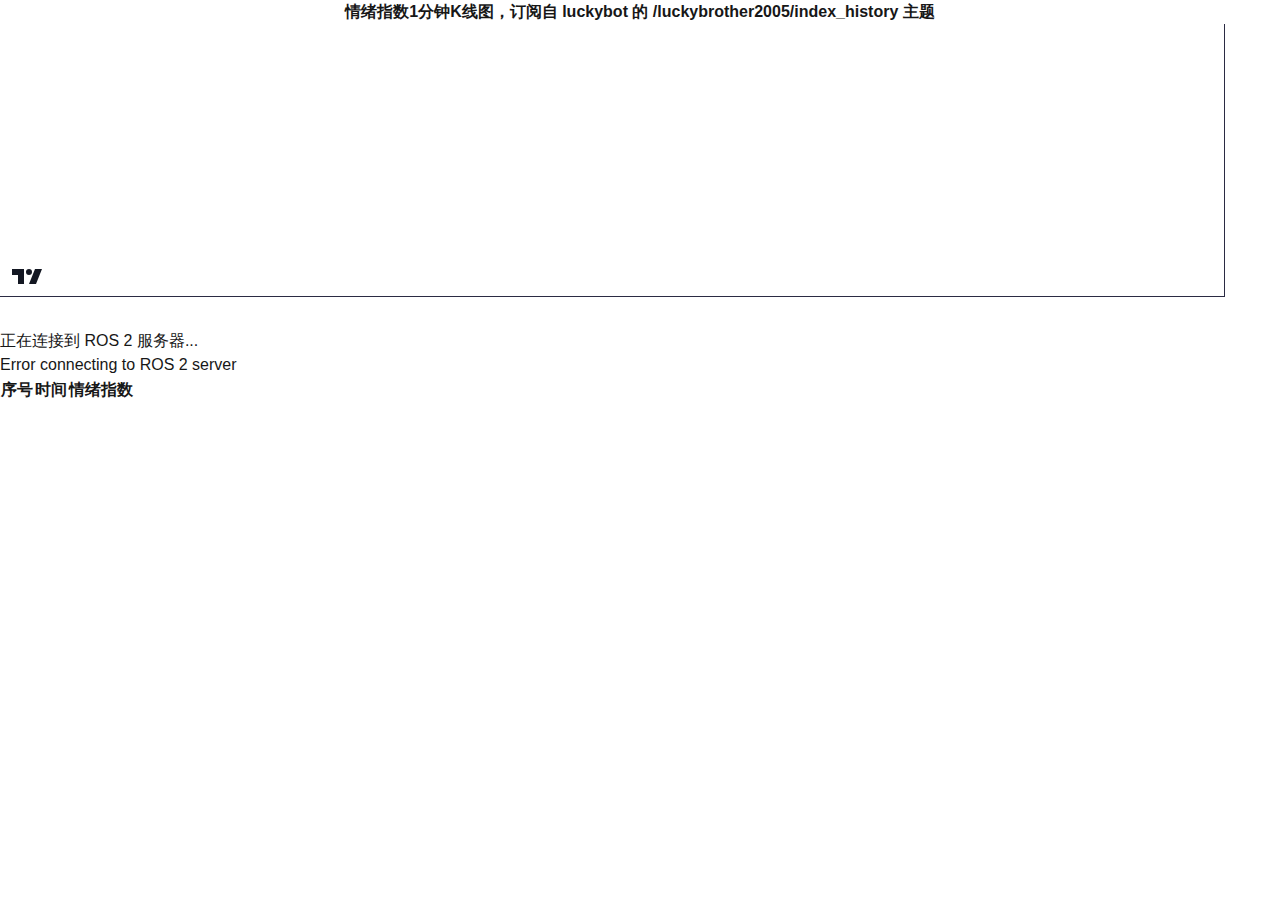
<file: index.html>
<!DOCTYPE html><html lang="en"><head><meta charSet="utf-8"/><meta name="viewport" content="width=device-width, initial-scale=1"/><link rel="preload" href="/_next/static/media/569ce4b8f30dc480-s.p.woff2" as="font" crossorigin="" type="font/woff2"/><link rel="preload" href="/_next/static/media/93f479601ee12b01-s.p.woff2" as="font" crossorigin="" type="font/woff2"/><link rel="stylesheet" href="/_next/static/css/8b5ac478a88b6e07.css" data-precedence="next"/><link rel="preload" as="script" fetchPriority="low" href="/_next/static/chunks/webpack-8c2b7ab1db8b4add.js"/><script src="/_next/static/chunks/4bd1b696-1aaacd546f10f1e9.js" async=""></script><script src="/_next/static/chunks/517-91a2ab31085e7796.js" async=""></script><script src="/_next/static/chunks/main-app-10fd3ddbe2f3d936.js" async=""></script><script src="/_next/static/chunks/63-cef95ee11f69faa7.js" async=""></script><script src="/_next/static/chunks/app/page-8483692e63058314.js" async=""></script><meta name="next-size-adjust" content=""/><title>Create Next App</title><meta name="description" content="Generated by create next app"/><link rel="icon" href="/favicon.ico" type="image/x-icon" sizes="16x16"/><script src="/_next/static/chunks/polyfills-42372ed130431b0a.js" noModule=""></script></head><body class="__variable_4d318d __variable_ea5f4b antialiased"><div><div><h1 style="text-align:center;font-weight:bold">情绪指数1分钟K线图，订阅自 luckybot 的 /luckybrother2005/index_history 主题</h1><div style="width:100%;height:305px"></div><p>正在连接到 ROS 2 服务器...</p><table><thead><tr><th>序号</th><th>时间</th><th>情绪指数</th></tr></thead><tbody></tbody></table></div></div><script src="/_next/static/chunks/webpack-8c2b7ab1db8b4add.js" async=""></script><script>(self.__next_f=self.__next_f||[]).push([0])</script><script>self.__next_f.push([1,"1:\"$Sreact.fragment\"\n2:I[5244,[],\"\"]\n3:I[3866,[],\"\"]\n4:I[7033,[],\"ClientPageRoot\"]\n5:I[3363,[\"63\",\"static/chunks/63-cef95ee11f69faa7.js\",\"974\",\"static/chunks/app/page-8483692e63058314.js\"],\"default\"]\n8:I[6213,[],\"OutletBoundary\"]\na:I[6213,[],\"MetadataBoundary\"]\nc:I[6213,[],\"ViewportBoundary\"]\ne:I[4835,[],\"\"]\n:HL[\"/_next/static/media/569ce4b8f30dc480-s.p.woff2\",\"font\",{\"crossOrigin\":\"\",\"type\":\"font/woff2\"}]\n:HL[\"/_next/static/media/93f479601ee12b01-s.p.woff2\",\"font\",{\"crossOrigin\":\"\",\"type\":\"font/woff2\"}]\n:HL[\"/_next/static/css/8b5ac478a88b6e07.css\",\"style\"]\n"])</script><script>self.__next_f.push([1,"0:{\"P\":null,\"b\":\"Cg9tMfaKYv6K2uO1Ubok4\",\"p\":\"\",\"c\":[\"\",\"\"],\"i\":false,\"f\":[[[\"\",{\"children\":[\"__PAGE__\",{}]},\"$undefined\",\"$undefined\",true],[\"\",[\"$\",\"$1\",\"c\",{\"children\":[[[\"$\",\"link\",\"0\",{\"rel\":\"stylesheet\",\"href\":\"/_next/static/css/8b5ac478a88b6e07.css\",\"precedence\":\"next\",\"crossOrigin\":\"$undefined\",\"nonce\":\"$undefined\"}]],[\"$\",\"html\",null,{\"lang\":\"en\",\"children\":[\"$\",\"body\",null,{\"className\":\"__variable_4d318d __variable_ea5f4b antialiased\",\"children\":[\"$\",\"$L2\",null,{\"parallelRouterKey\":\"children\",\"segmentPath\":[\"children\"],\"error\":\"$undefined\",\"errorStyles\":\"$undefined\",\"errorScripts\":\"$undefined\",\"template\":[\"$\",\"$L3\",null,{}],\"templateStyles\":\"$undefined\",\"templateScripts\":\"$undefined\",\"notFound\":[[],[[\"$\",\"title\",null,{\"children\":\"404: This page could not be found.\"}],[\"$\",\"div\",null,{\"style\":{\"fontFamily\":\"system-ui,\\\"Segoe UI\\\",Roboto,Helvetica,Arial,sans-serif,\\\"Apple Color Emoji\\\",\\\"Segoe UI Emoji\\\"\",\"height\":\"100vh\",\"textAlign\":\"center\",\"display\":\"flex\",\"flexDirection\":\"column\",\"alignItems\":\"center\",\"justifyContent\":\"center\"},\"children\":[\"$\",\"div\",null,{\"children\":[[\"$\",\"style\",null,{\"dangerouslySetInnerHTML\":{\"__html\":\"body{color:#000;background:#fff;margin:0}.next-error-h1{border-right:1px solid rgba(0,0,0,.3)}@media (prefers-color-scheme:dark){body{color:#fff;background:#000}.next-error-h1{border-right:1px solid rgba(255,255,255,.3)}}\"}}],[\"$\",\"h1\",null,{\"className\":\"next-error-h1\",\"style\":{\"display\":\"inline-block\",\"margin\":\"0 20px 0 0\",\"padding\":\"0 23px 0 0\",\"fontSize\":24,\"fontWeight\":500,\"verticalAlign\":\"top\",\"lineHeight\":\"49px\"},\"children\":404}],[\"$\",\"div\",null,{\"style\":{\"display\":\"inline-block\"},\"children\":[\"$\",\"h2\",null,{\"style\":{\"fontSize\":14,\"fontWeight\":400,\"lineHeight\":\"49px\",\"margin\":0},\"children\":\"This page could not be found.\"}]}]]}]}]]],\"forbidden\":\"$undefined\",\"unauthorized\":\"$undefined\"}]}]}]]}],{\"children\":[\"__PAGE__\",[\"$\",\"$1\",\"c\",{\"children\":[[\"$\",\"$L4\",null,{\"Component\":\"$5\",\"searchParams\":{},\"params\":{},\"promises\":[\"$@6\",\"$@7\"]}],null,[\"$\",\"$L8\",null,{\"children\":\"$L9\"}]]}],{},null,false]},null,false],[\"$\",\"$1\",\"h\",{\"children\":[null,[\"$\",\"$1\",\"_h6KjOwSDUj28EwUmI_32\",{\"children\":[[\"$\",\"$La\",null,{\"children\":\"$Lb\"}],[\"$\",\"$Lc\",null,{\"children\":\"$Ld\"}],[\"$\",\"meta\",null,{\"name\":\"next-size-adjust\",\"content\":\"\"}]]}]]}],false]],\"m\":\"$undefined\",\"G\":[\"$e\",\"$undefined\"],\"s\":false,\"S\":true}\n"])</script><script>self.__next_f.push([1,"6:{}\n7:{}\n"])</script><script>self.__next_f.push([1,"d:[[\"$\",\"meta\",\"0\",{\"name\":\"viewport\",\"content\":\"width=device-width, initial-scale=1\"}]]\nb:[[\"$\",\"meta\",\"0\",{\"charSet\":\"utf-8\"}],[\"$\",\"title\",\"1\",{\"children\":\"Create Next App\"}],[\"$\",\"meta\",\"2\",{\"name\":\"description\",\"content\":\"Generated by create next app\"}],[\"$\",\"link\",\"3\",{\"rel\":\"icon\",\"href\":\"/favicon.ico\",\"type\":\"image/x-icon\",\"sizes\":\"16x16\"}]]\n"])</script><script>self.__next_f.push([1,"9:null\n"])</script></body></html>
</file>
<file: _next/static/css/8b5ac478a88b6e07.css>
@font-face{font-family:Geist;font-style:normal;font-weight:100 900;font-display:swap;src:url(/_next/static/media/ba015fad6dcf6784-s.woff2) format("woff2");unicode-range:u+0100-02ba,u+02bd-02c5,u+02c7-02cc,u+02ce-02d7,u+02dd-02ff,u+0304,u+0308,u+0329,u+1d00-1dbf,u+1e00-1e9f,u+1ef2-1eff,u+2020,u+20a0-20ab,u+20ad-20c0,u+2113,u+2c60-2c7f,u+a720-a7ff}@font-face{font-family:Geist;font-style:normal;font-weight:100 900;font-display:swap;src:url(/_next/static/media/569ce4b8f30dc480-s.p.woff2) format("woff2");unicode-range:u+00??,u+0131,u+0152-0153,u+02bb-02bc,u+02c6,u+02da,u+02dc,u+0304,u+0308,u+0329,u+2000-206f,u+20ac,u+2122,u+2191,u+2193,u+2212,u+2215,u+feff,u+fffd}@font-face{font-family:Geist Fallback;src:local("Arial");ascent-override:95.94%;descent-override:28.16%;line-gap-override:0.00%;size-adjust:104.76%}.__className_4d318d{font-family:Geist,Geist Fallback;font-style:normal}.__variable_4d318d{--font-geist-sans:"Geist","Geist Fallback"}@font-face{font-family:Geist Mono;font-style:normal;font-weight:100 900;font-display:swap;src:url(/_next/static/media/747892c23ea88013-s.woff2) format("woff2");unicode-range:u+0100-02ba,u+02bd-02c5,u+02c7-02cc,u+02ce-02d7,u+02dd-02ff,u+0304,u+0308,u+0329,u+1d00-1dbf,u+1e00-1e9f,u+1ef2-1eff,u+2020,u+20a0-20ab,u+20ad-20c0,u+2113,u+2c60-2c7f,u+a720-a7ff}@font-face{font-family:Geist Mono;font-style:normal;font-weight:100 900;font-display:swap;src:url(/_next/static/media/93f479601ee12b01-s.p.woff2) format("woff2");unicode-range:u+00??,u+0131,u+0152-0153,u+02bb-02bc,u+02c6,u+02da,u+02dc,u+0304,u+0308,u+0329,u+2000-206f,u+20ac,u+2122,u+2191,u+2193,u+2212,u+2215,u+feff,u+fffd}@font-face{font-family:Geist Mono Fallback;src:local("Arial");ascent-override:74.67%;descent-override:21.92%;line-gap-override:0.00%;size-adjust:134.59%}.__className_ea5f4b{font-family:Geist Mono,Geist Mono Fallback;font-style:normal}.__variable_ea5f4b{--font-geist-mono:"Geist Mono","Geist Mono Fallback"}*,:after,:before{--tw-border-spacing-x:0;--tw-border-spacing-y:0;--tw-translate-x:0;--tw-translate-y:0;--tw-rotate:0;--tw-skew-x:0;--tw-skew-y:0;--tw-scale-x:1;--tw-scale-y:1;--tw-pan-x: ;--tw-pan-y: ;--tw-pinch-zoom: ;--tw-scroll-snap-strictness:proximity;--tw-gradient-from-position: ;--tw-gradient-via-position: ;--tw-gradient-to-position: ;--tw-ordinal: ;--tw-slashed-zero: ;--tw-numeric-figure: ;--tw-numeric-spacing: ;--tw-numeric-fraction: ;--tw-ring-inset: ;--tw-ring-offset-width:0px;--tw-ring-offset-color:#fff;--tw-ring-color:rgba(59,130,246,.5);--tw-ring-offset-shadow:0 0 #0000;--tw-ring-shadow:0 0 #0000;--tw-shadow:0 0 #0000;--tw-shadow-colored:0 0 #0000;--tw-blur: ;--tw-brightness: ;--tw-contrast: ;--tw-grayscale: ;--tw-hue-rotate: ;--tw-invert: ;--tw-saturate: ;--tw-sepia: ;--tw-drop-shadow: ;--tw-backdrop-blur: ;--tw-backdrop-brightness: ;--tw-backdrop-contrast: ;--tw-backdrop-grayscale: ;--tw-backdrop-hue-rotate: ;--tw-backdrop-invert: ;--tw-backdrop-opacity: ;--tw-backdrop-saturate: ;--tw-backdrop-sepia: ;--tw-contain-size: ;--tw-contain-layout: ;--tw-contain-paint: ;--tw-contain-style: }::backdrop{--tw-border-spacing-x:0;--tw-border-spacing-y:0;--tw-translate-x:0;--tw-translate-y:0;--tw-rotate:0;--tw-skew-x:0;--tw-skew-y:0;--tw-scale-x:1;--tw-scale-y:1;--tw-pan-x: ;--tw-pan-y: ;--tw-pinch-zoom: ;--tw-scroll-snap-strictness:proximity;--tw-gradient-from-position: ;--tw-gradient-via-position: ;--tw-gradient-to-position: ;--tw-ordinal: ;--tw-slashed-zero: ;--tw-numeric-figure: ;--tw-numeric-spacing: ;--tw-numeric-fraction: ;--tw-ring-inset: ;--tw-ring-offset-width:0px;--tw-ring-offset-color:#fff;--tw-ring-color:rgba(59,130,246,.5);--tw-ring-offset-shadow:0 0 #0000;--tw-ring-shadow:0 0 #0000;--tw-shadow:0 0 #0000;--tw-shadow-colored:0 0 #0000;--tw-blur: ;--tw-brightness: ;--tw-contrast: ;--tw-grayscale: ;--tw-hue-rotate: ;--tw-invert: ;--tw-saturate: ;--tw-sepia: ;--tw-drop-shadow: ;--tw-backdrop-blur: ;--tw-backdrop-brightness: ;--tw-backdrop-contrast: ;--tw-backdrop-grayscale: ;--tw-backdrop-hue-rotate: ;--tw-backdrop-invert: ;--tw-backdrop-opacity: ;--tw-backdrop-saturate: ;--tw-backdrop-sepia: ;--tw-contain-size: ;--tw-contain-layout: ;--tw-contain-paint: ;--tw-contain-style: }/*
! tailwindcss v3.4.17 | MIT License | https://tailwindcss.com
*/*,:after,:before{box-sizing:border-box;border:0 solid #e5e7eb}:after,:before{--tw-content:""}:host,html{line-height:1.5;-webkit-text-size-adjust:100%;-moz-tab-size:4;tab-size:4;font-family:ui-sans-serif,system-ui,sans-serif,Apple Color Emoji,Segoe UI Emoji,Segoe UI Symbol,Noto Color Emoji;font-feature-settings:normal;font-variation-settings:normal;-webkit-tap-highlight-color:transparent}body{margin:0;line-height:inherit}hr{height:0;color:inherit;border-top-width:1px}abbr:where([title]){text-decoration:underline dotted}h1,h2,h3,h4,h5,h6{font-size:inherit;font-weight:inherit}a{color:inherit;text-decoration:inherit}b,strong{font-weight:bolder}code,kbd,pre,samp{font-family:ui-monospace,SFMono-Regular,Menlo,Monaco,Consolas,Liberation Mono,Courier New,monospace;font-feature-settings:normal;font-variation-settings:normal;font-size:1em}small{font-size:80%}sub,sup{font-size:75%;line-height:0;position:relative;vertical-align:baseline}sub{bottom:-.25em}sup{top:-.5em}table{text-indent:0;border-color:inherit;border-collapse:collapse}button,input,optgroup,select,textarea{font-family:inherit;font-feature-settings:inherit;font-variation-settings:inherit;font-size:100%;font-weight:inherit;line-height:inherit;letter-spacing:inherit;color:inherit;margin:0;padding:0}button,select{text-transform:none}button,input:where([type=button]),input:where([type=reset]),input:where([type=submit]){-webkit-appearance:button;background-color:transparent;background-image:none}:-moz-focusring{outline:auto}:-moz-ui-invalid{box-shadow:none}progress{vertical-align:baseline}::-webkit-inner-spin-button,::-webkit-outer-spin-button{height:auto}[type=search]{-webkit-appearance:textfield;outline-offset:-2px}::-webkit-search-decoration{-webkit-appearance:none}::-webkit-file-upload-button{-webkit-appearance:button;font:inherit}summary{display:list-item}blockquote,dd,dl,figure,h1,h2,h3,h4,h5,h6,hr,p,pre{margin:0}fieldset{margin:0}fieldset,legend{padding:0}menu,ol,ul{list-style:none;margin:0;padding:0}dialog{padding:0}textarea{resize:vertical}input::placeholder,textarea::placeholder{opacity:1;color:#9ca3af}[role=button],button{cursor:pointer}:disabled{cursor:default}audio,canvas,embed,iframe,img,object,svg,video{display:block;vertical-align:middle}img,video{max-width:100%;height:auto}[hidden]:where(:not([hidden=until-found])){display:none}.row-start-2{grid-row-start:2}.row-start-3{grid-row-start:3}.mb-2{margin-bottom:.5rem}.flex{display:flex}.table{display:table}.grid{display:grid}.h-10{height:2.5rem}.min-h-screen{min-height:100vh}.resize{resize:both}.list-inside{list-style-position:inside}.list-decimal{list-style-type:decimal}.grid-rows-\[20px_1fr_20px\]{grid-template-rows:20px 1fr 20px}.flex-col{flex-direction:column}.flex-wrap{flex-wrap:wrap}.items-center{align-items:center}.justify-center{justify-content:center}.justify-items-center{justify-items:center}.gap-16{gap:4rem}.gap-2{gap:.5rem}.gap-4{gap:1rem}.gap-6{gap:1.5rem}.gap-8{gap:2rem}.rounded{border-radius:.25rem}.rounded-full{border-radius:9999px}.border{border-width:1px}.border-solid{border-style:solid}.border-black\/\[\.08\]{border-color:rgba(0,0,0,.08)}.border-transparent{border-color:transparent}.bg-black\/\[\.05\]{background-color:rgba(0,0,0,.05)}.bg-foreground{background-color:var(--foreground)}.p-8{padding:2rem}.px-1{padding-left:.25rem;padding-right:.25rem}.px-4{padding-left:1rem;padding-right:1rem}.py-0\.5{padding-top:.125rem;padding-bottom:.125rem}.pb-20{padding-bottom:5rem}.text-center{text-align:center}.font-\[family-name\:var\(--font-geist-mono\)\]{font-family:var(--font-geist-mono)}.font-\[family-name\:var\(--font-geist-sans\)\]{font-family:var(--font-geist-sans)}.text-sm{font-size:.875rem;line-height:1.25rem}.font-semibold{font-weight:600}.text-background{color:var(--background)}.antialiased{-webkit-font-smoothing:antialiased;-moz-osx-font-smoothing:grayscale}.transition-colors{transition-property:color,background-color,border-color,text-decoration-color,fill,stroke;transition-timing-function:cubic-bezier(.4,0,.2,1);transition-duration:.15s}:root{--background:#fff;--foreground:#171717}@media (prefers-color-scheme:dark){:root{--background:#0a0a0a;--foreground:#ededed}}body{color:var(--foreground);background:var(--background);font-family:Arial,Helvetica,sans-serif}.hover\:border-transparent:hover{border-color:transparent}.hover\:bg-\[\#383838\]:hover{--tw-bg-opacity:1;background-color:rgb(56 56 56/var(--tw-bg-opacity,1))}.hover\:bg-\[\#f2f2f2\]:hover{--tw-bg-opacity:1;background-color:rgb(242 242 242/var(--tw-bg-opacity,1))}.hover\:underline:hover{text-decoration-line:underline}.hover\:underline-offset-4:hover{text-underline-offset:4px}@media (min-width:640px){.sm\:h-12{height:3rem}.sm\:min-w-44{min-width:11rem}.sm\:flex-row{flex-direction:row}.sm\:items-start{align-items:flex-start}.sm\:p-20{padding:5rem}.sm\:px-5{padding-left:1.25rem;padding-right:1.25rem}.sm\:text-left{text-align:left}.sm\:text-base{font-size:1rem;line-height:1.5rem}}@media (prefers-color-scheme:dark){.dark\:border-white\/\[\.145\]{border-color:hsla(0,0%,100%,.145)}.dark\:bg-white\/\[\.06\]{background-color:hsla(0,0%,100%,.06)}.dark\:invert{--tw-invert:invert(100%);filter:var(--tw-blur) var(--tw-brightness) var(--tw-contrast) var(--tw-grayscale) var(--tw-hue-rotate) var(--tw-invert) var(--tw-saturate) var(--tw-sepia) var(--tw-drop-shadow)}.dark\:hover\:bg-\[\#1a1a1a\]:hover{--tw-bg-opacity:1;background-color:rgb(26 26 26/var(--tw-bg-opacity,1))}.dark\:hover\:bg-\[\#ccc\]:hover{--tw-bg-opacity:1;background-color:rgb(204 204 204/var(--tw-bg-opacity,1))}}
</file>
